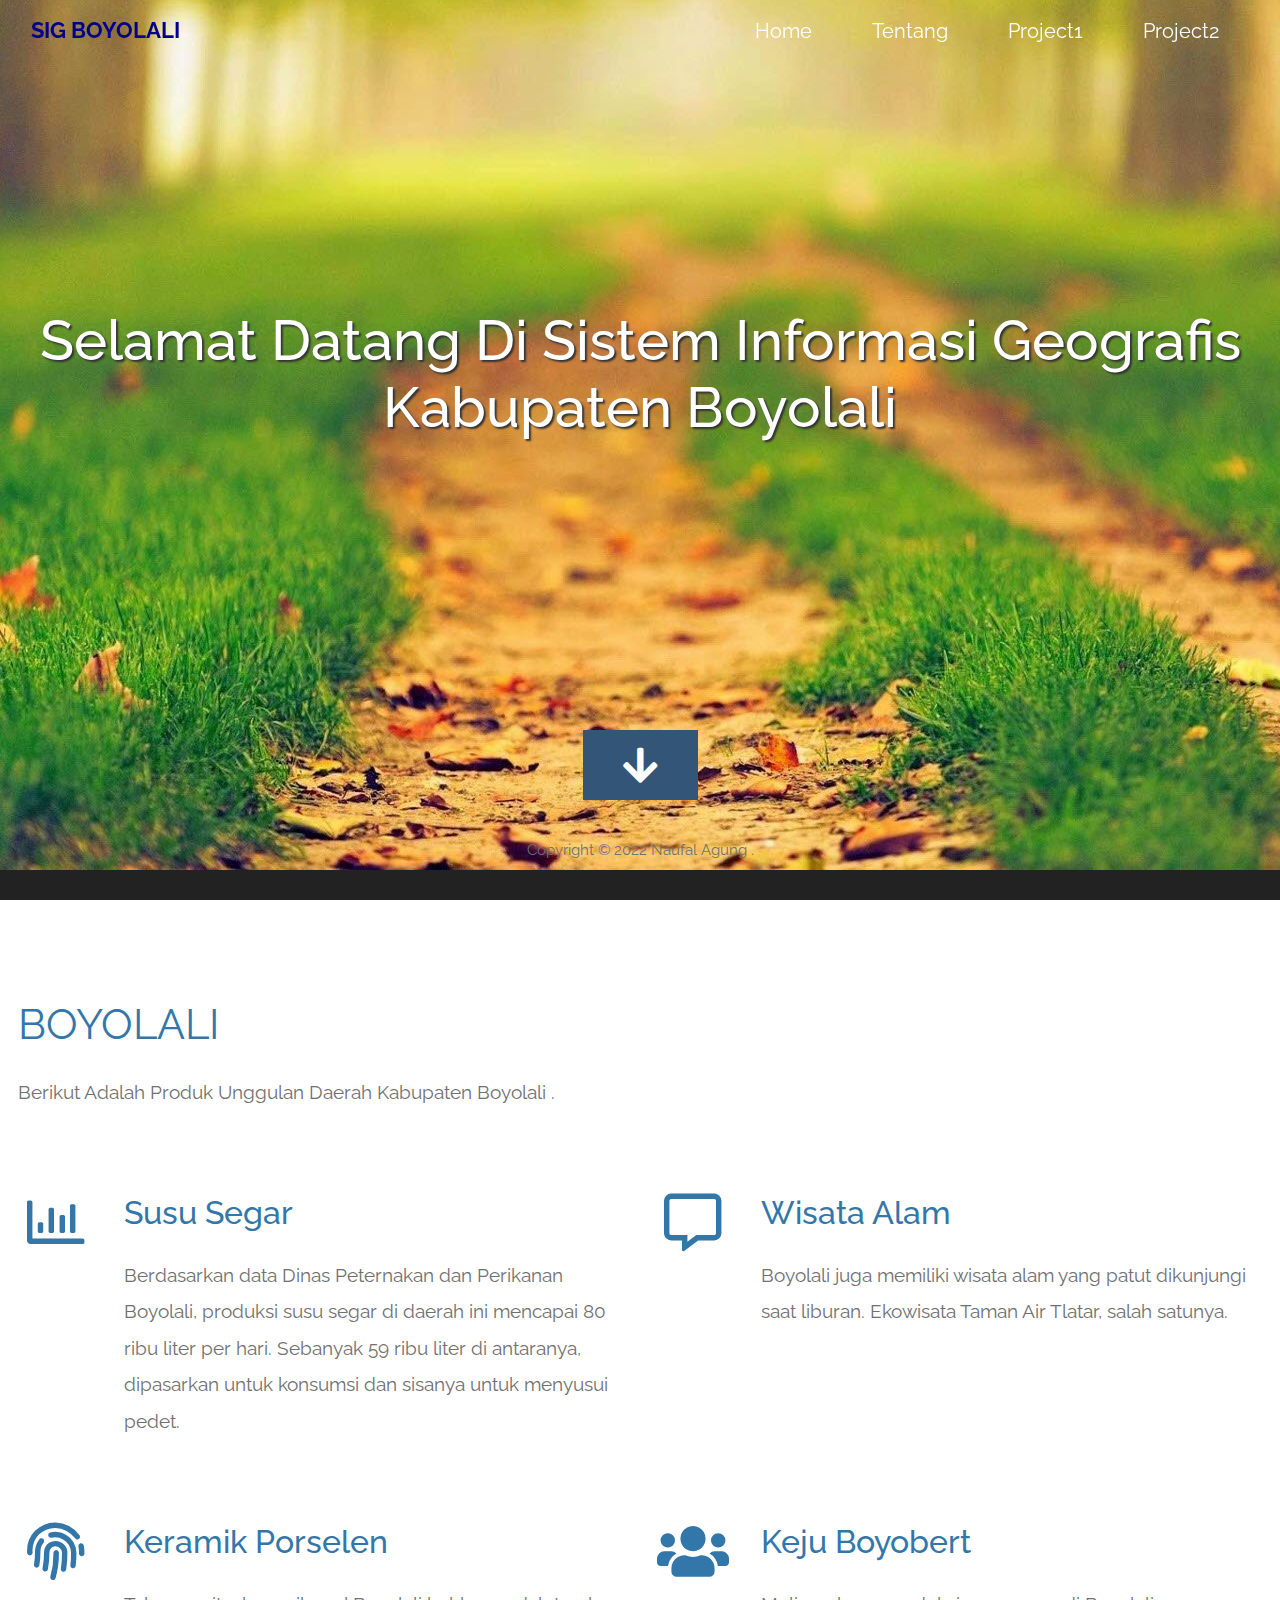
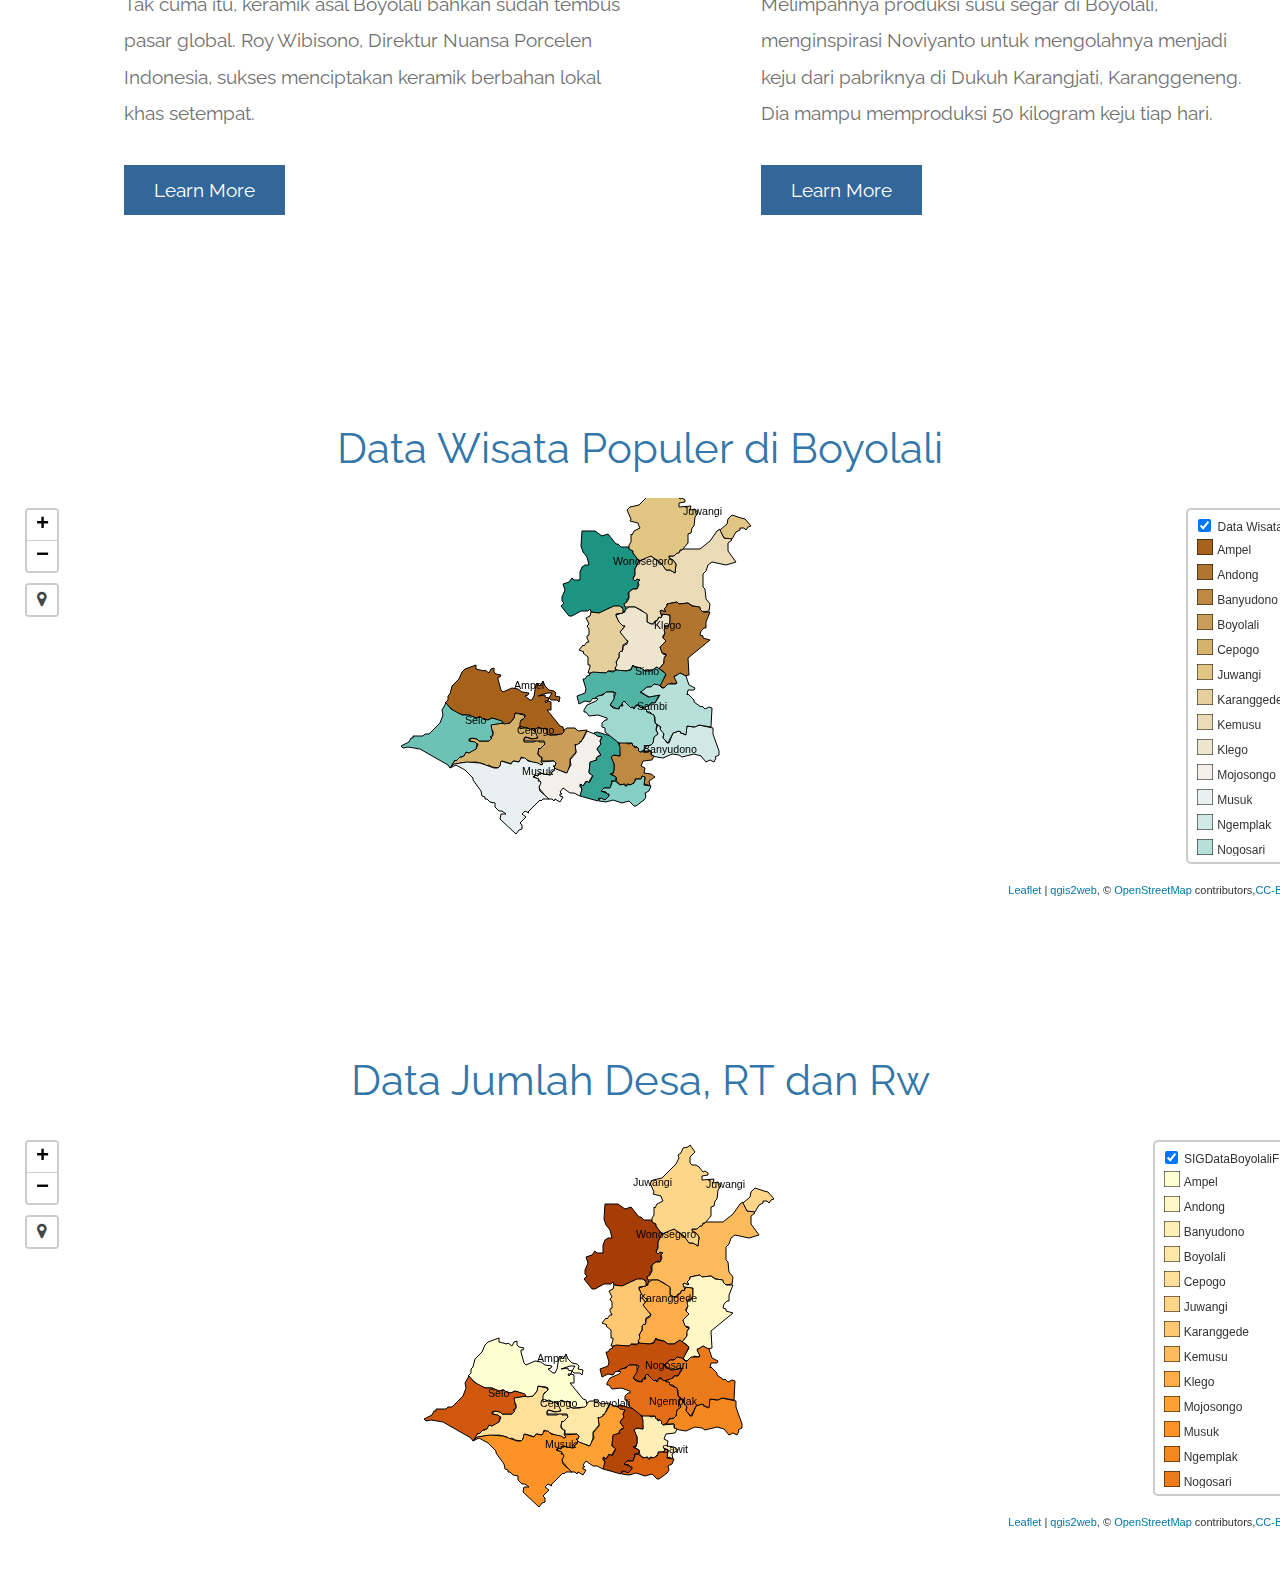
<file: index.html>
<!DOCTYPE html>
<html lang="en">
  <head>
    <meta charset="UTF-8" />
    <meta name="viewport" content="width=device-width, initial-scale=1.0" />
    <meta http-equiv="X-UA-Compatible" content="ie=edge" />
    <title>UAS SIG</title>
    <link rel="stylesheet" href="fontawesome-5.5/css/all.min.css" />
    <link rel="stylesheet" href="slick/slick.css">
    <link rel="stylesheet" href="slick/slick-theme.css">
    <link rel="stylesheet" href="magnific-popup/magnific-popup.css">
    <link rel="stylesheet" href="css/bootstrap.min.css" />
    <link rel="stylesheet" href="css/tooplate-infinite-loop.css" />

  </head>
  <body>    
    <!-- Hero section -->
    <section id="infinite" class="text-white tm-font-big tm-parallax">
      <!-- Navigation -->
      <nav class="navbar navbar-expand-md tm-navbar" id="tmNav">              
        <div class="container">   
          <div class="tm-next">
              <a href="#infinite" class="navbar-brand">SIG BOYOLALI</a>
          </div>             
            
          <button class="navbar-toggler" type="button" data-toggle="collapse" data-target="#navbarSupportedContent" aria-controls="navbarSupportedContent" aria-expanded="false" aria-label="Toggle navigation">
            <i class="fas fa-bars navbar-toggler-icon"></i>
          </button>
          <div class="collapse navbar-collapse" id="navbarSupportedContent">
            <ul class="navbar-nav ml-auto">
              <li class="nav-item">
                  <a class="nav-link tm-nav-link" href="#infinite">Home</a>
              </li>
              <li class="nav-item">
                  <a class="nav-link tm-nav-link" href="#whatwedo">Tentang</a>
              </li>
              <li class="nav-item">
                  <a class="nav-link tm-nav-link" href="#project1">Project1</a>
              </li>
              <li class="nav-item">
                  <a class="nav-link tm-nav-link" href="#project2">Project2</a>
              </li>
                                
            </ul>
          </div>        
        </div>
      </nav>
      
      <div class="text-center tm-hero-text-container">
        <div class="tm-hero-text-container-inner">
            <h2 class="tm-hero-title">Selamat Datang Di Sistem Informasi Geografis Kabupaten Boyolali</h2>
            <p class="tm-hero-subtitle">
             
              <br>
            </p>
        </div>        
      </div>

      <div class="tm-next tm-intro-next">
        <a href="#whatwedo" class="text-center tm-down-arrow-link">
          <i class="fas fa-2x fa-arrow-down tm-down-arrow"></i>
        </a>
      </div>      
    </section>

    <section id="whatwedo" class="tm-section-pad-top">
      
      <div class="container">

            <div class="row tm-content-box"><!-- first row -->
                <div class="col-lg-12 col-xl-12">
                    <div class="tm-intro-text-container">
                        <h2 class="tm-text-primary mb-4 tm-section-title">BOYOLALI</h2>
                        <p class="mb-4 tm-intro-text">
                          Berikut Adalah Produk Unggulan Daerah Kabupaten Boyolali <a href="https://fb.com/tooplate"></a>.</p>
                    </div>
                </div>

            </div><!-- first row -->
            
            <div class="row tm-content-box"><!-- second row -->
        		<div class="col-lg-1">
                    <i class="far fa-3x fa-chart-bar text-center tm-icon"></i>
                </div>
                <div class="col-lg-5">
                    <div class="tm-intro-text-container">
                        <h2 class="tm-text-primary mb-4">Susu Segar</h2>
                        <p class="mb-4 tm-intro-text">
                          Berdasarkan data Dinas Peternakan dan Perikanan Boyolali, produksi susu segar di daerah ini mencapai 80 ribu liter per hari. Sebanyak 59 ribu liter di antaranya, dipasarkan untuk konsumsi dan sisanya untuk menyusui pedet.</p>
                    </div>
                </div>
                
                <div class="col-lg-1">
                    <i class="far fa-3x fa-comment-alt text-center tm-icon"></i>
                </div>
                <div class="col-lg-5">
                    <div class="tm-intro-text-container">
                        <h2 class="tm-text-primary mb-4">Wisata Alam</h2>
                        <p class="mb-4 tm-intro-text">
                          Boyolali juga memiliki wisata alam yang patut dikunjungi saat liburan. Ekowisata Taman Air Tlatar, salah satunya.</p>
                    </div>
                </div>

            </div><!-- second row -->
            
            <div class="row tm-content-box"><!-- third row -->
        		<div class="col-lg-1">
                    <i class="fas fa-3x fa-fingerprint text-center tm-icon"></i>
                </div>
                <div class="col-lg-5">
                    <div class="tm-intro-text-container">
                        <h2 class="tm-text-primary mb-4">Keramik Porselen</h2>
                        <p class="mb-4 tm-intro-text">
                      Tak cuma itu, keramik asal Boyolali bahkan sudah tembus pasar global. Roy Wibisono, Direktur Nuansa Porcelen Indonesia, sukses menciptakan keramik berbahan lokal khas setempat.</p>
                          
                          <div class="tm-continue">
                            <a href="https://regional.kompas.com/read/2017/10/09/15194801/keramik-berbahan-lokal-asal-boyolali-tembus-pasar-dunia?page=all" class="tm-intro-text tm-btn-primary">Learn More</a>
                        </div>
                    </div>
                </div>
                
                <div class="col-lg-1">
                    <i class="fas fa-3x fa-users text-center tm-icon"></i>
                </div>
                <div class="col-lg-5">
                    <div class="tm-intro-text-container">
                      <h2 class="tm-text-primary mb-4">Keju Boyobert</h2>
                        <p class="mb-4 tm-intro-text">
                      Melimpahnya produksi susu segar di Boyolali, menginspirasi Noviyanto untuk mengolahnya menjadi keju dari pabriknya di Dukuh Karangjati, Karanggeneng. Dia mampu memproduksi 50 kilogram keju tiap hari.</p>
                          
                          <div class="tm-continue">
                            <a href="https://www.solopos.com/kenalkan-keju-boyobert-keju-jamur-asli-boyolali-1047698" class="tm-intro-text tm-btn-primary">Learn More</a>
                        </div>
                    </div>
                </div>

            </div><!-- third row -->

        </div>
      
    </section>
    
    
    <section id="project1" class="tm-section-pad-top">
      <div class="container tm-container-gallery">
        <div class="row">
          <div class="text-center col-12">
              <h2 class="tm-text-primary tm-section-title mb-4">Data Wisata Populer di Boyolali</h2>
              <p class="mx-auto tm-section-desc">
               
              </p>
          </div>            
        </div>
        <iframe src="DataWisata\index.html"
        width="1300" height="400" frameborder="0" style="border: 1"></iframe>
      </div>
    </section>
    <section id="project2" class="tm-section-pad-top">
      <div class="container tm-container-gallery">
        <div class="row">
          <div class="text-center col-12">
              <h2 class="tm-text-primary tm-section-title mb-4">Data Jumlah Desa, RT dan Rw </h2>
              <p class="mx-auto tm-section-desc">
                
              </p>
          </div>            
        </div>
        <iframe src="DataDesaRtRw\index.html"
        width="1300" height="400" frameborder="0" style="border: 1"></iframe>
      </div>
    </section>

    
    
      	<footer class="text-center small tm-footer">
          <p class="mb-0">
          Copyright &copy; 2022 Naufal Agung 
          
          . <a rel="nofollow" href="https://www.tooplate.com" title="HTML templates"></a></p>
        </footer>

    </section>
    
    <script src="js/jquery-1.9.1.min.js"></script>     
    <script src="slick/slick.min.js"></script>
    <script src="magnific-popup/jquery.magnific-popup.min.js"></script>
    <script src="js/easing.min.js"></script>
    <script src="js/jquery.singlePageNav.min.js"></script>     
    <script src="js/bootstrap.min.js"></script> 
    <script>

      function getOffSet(){
        var _offset = 450;
        var windowHeight = window.innerHeight;

        if(windowHeight > 500) {
          _offset = 400;
        } 
        if(windowHeight > 680) {
          _offset = 300
        }
        if(windowHeight > 830) {
          _offset = 210;
        }

        return _offset;
      }

      function setParallaxPosition($doc, multiplier, $object){
        var offset = getOffSet();
        var from_top = $doc.scrollTop(),
          bg_css = 'center ' +(multiplier * from_top - offset) + 'px';
        $object.css({"background-position" : bg_css });
      }

      // Parallax function
      // Adapted based on https://codepen.io/roborich/pen/wpAsm        
      var background_image_parallax = function($object, multiplier, forceSet){
        multiplier = typeof multiplier !== 'undefined' ? multiplier : 0.5;
        multiplier = 1 - multiplier;
        var $doc = $(document);
        // $object.css({"background-attatchment" : "fixed"});

        if(forceSet) {
          setParallaxPosition($doc, multiplier, $object);
        } else {
          $(window).scroll(function(){          
            setParallaxPosition($doc, multiplier, $object);
          });
        }
      };

      var background_image_parallax_2 = function($object, multiplier){
        multiplier = typeof multiplier !== 'undefined' ? multiplier : 0.5;
        multiplier = 1 - multiplier;
        var $doc = $(document);
        $object.css({"background-attachment" : "fixed"});
        
        $(window).scroll(function(){
          if($(window).width() > 768) {
            var firstTop = $object.offset().top,
                pos = $(window).scrollTop(),
                yPos = Math.round((multiplier * (firstTop - pos)) - 186);              

            var bg_css = 'center ' + yPos + 'px';

            $object.css({"background-position" : bg_css });
          } else {
            $object.css({"background-position" : "center" });
          }
        });
      };
      
      $(function(){
        // Hero Section - Background Parallax
        background_image_parallax($(".tm-parallax"), 0.30, false);
        background_image_parallax_2($("#contact"), 0.80);   
        background_image_parallax_2($("#testimonials"), 0.80);   
        
        // Handle window resize
        window.addEventListener('resize', function(){
          background_image_parallax($(".tm-parallax"), 0.30, true);
        }, true);

        // Detect window scroll and update navbar
        $(window).scroll(function(e){          
          if($(document).scrollTop() > 120) {
            $('.tm-navbar').addClass("scroll");
          } else {
            $('.tm-navbar').removeClass("scroll");
          }
        });
        
        // Close mobile menu after click 
        $('#tmNav a').on('click', function(){
          $('.navbar-collapse').removeClass('show'); 
        })

        // Scroll to corresponding section with animation
        $('#tmNav').singlePageNav({
          'easing': 'easeInOutExpo',
          'speed': 600
        });        
        
        // Add smooth scrolling to all links
        // https://www.w3schools.com/howto/howto_css_smooth_scroll.asp
        $("a").on('click', function(event) {
          if (this.hash !== "") {
            event.preventDefault();
            var hash = this.hash;

            $('html, body').animate({
              scrollTop: $(hash).offset().top
            }, 600, 'easeInOutExpo', function(){
              window.location.hash = hash;
            });
          } // End if
        });

        // Pop up
        $('.tm-gallery').magnificPopup({
          delegate: 'a',
          type: 'image',
          gallery: { enabled: true }
        });

        $('.tm-testimonials-carousel').slick({
          dots: true,
          prevArrow: false,
          nextArrow: false,
          infinite: false,
          slidesToShow: 3,
          slidesToScroll: 1,
          responsive: [
            {
              breakpoint: 992,
              settings: {
                slidesToShow: 2
              }
            },
            {
              breakpoint: 768,
              settings: {
                slidesToShow: 2
              }
            }, 
            {
              breakpoint: 480,
              settings: {
                  slidesToShow: 1
              }                 
            }
          ]
        });

        // Gallery
        $('.tm-gallery').slick({
          dots: true,
          infinite: false,
          slidesToShow: 5,
          slidesToScroll: 2,
          responsive: [
          {
            breakpoint: 1199,
            settings: {
              slidesToShow: 4,
              slidesToScroll: 2
            }
          },
          {
            breakpoint: 991,
            settings: {
              slidesToShow: 3,
              slidesToScroll: 2
            }
          },
          {
            breakpoint: 767,
            settings: {
              slidesToShow: 2,
              slidesToScroll: 1
            }
          },
          {
            breakpoint: 480,
            settings: {
              slidesToShow: 1,
              slidesToScroll: 1
            }
          }
        ]
        });
      });
    </script>
  </body>
</html>
</file>
<file: css/tooplate-infinite-loop.css>
/*

Tooplate 2117 Infinite Loop

https://www.tooplate.com/view/2117-infinite-loop

*/

@import url("https://fonts.googleapis.com/css?family=Raleway:100,300,400,500,700,900");

body {
	font-family: "Raleway", sans-serif;
	font-size: 1.2em;
  color: #707070;
  margin: 0;
  padding: 0;
  overflow-x: hidden;
}
a {
  transition: all 0.3s ease;
  color: #38B;
}

a:hover,
a:focus {
  text-decoration: none;
  color: #D40;
}

a:focus {
  outline: none;
}

.btn {
  padding: 8px 32px;
}

.btn:hover {
  background-color: #ced4da;
}

blockquote {
  font-size: 0.86em;
  line-height: 1.8em;
}

.tm-section-pad-top {
  padding-top: 80px;
  padding-bottom: 40px;
}

.tm-content-box {
  padding-top: 20px;
  padding-bottom: 40px;
}

.tm-text-primary {
  color: #37A;
}

.tm-font-big {
  font-size: 1.25rem;
}

.tm-btn-primary {
  color: white;
  background-color: #369;
  padding: 14px 30px;
}

.tm-btn-primary:hover,
.tm-btn-primary:focus {
  color: white;
  background-color: #38B;
}

/* Navbar */

.tm-navbar {
  position: fixed;
  width: 100%;
  z-index: 1000;
  background-color: transparent;
  transition: all 0.3s ease;
}

.tm-navbar.scroll {
  background-color: white;
  border-bottom: 1px solid #e9ecef;
}

.navbar-brand {
  color: darkblue;
  font-size: 1.4rem;
  font-weight: bold;
}

.navbar-brand:hover,
.tm-navbar.scroll .navbar-brand:hover {
  color: #38B;
}

.tm-navbar.scroll .navbar-brand {
  color: #369;
}

.nav-item {
  list-style: none;
}

.tm-nav-link {
  color: white;
}

.tm-navbar.scroll .tm-nav-link {
  color: #369;
}

.tm-navbar.scroll .tm-nav-link:hover,
.tm-navbar.scroll .tm-nav-link.current,
.tm-nav-link:hover {
  color: #FFF;
  background-color: #369;
}

.navbar-toggler {
  border: 1px solid white;
  padding-left: 10px;
  padding-right: 10px;
}

.navbar-toggler-icon {
  color: white;
  padding-top: 6px;
}

.tm-navbar.scroll .navbar-toggler {
  border: 1px solid #707070;
}

.tm-navbar.scroll .navbar-toggler-icon {
  color: #707070;
}

/* Hero */

#infinite {
	background-color: #222;
  background-image: url(../img/background1.jpg);
  background-repeat: no-repeat;
  height: 100vh;
  min-height: 375px;
  position: relative;
}

@media (min-height: 600px) and (min-width: 1920px) {
  #infinite {
    background-size: cover;
  }
}

@media (min-height: 830px) {
  #infinite {
    background-position: center -210px;
  }
}

@media (min-height: 680px) and (max-height: 829px) {
  #infinite {
    background-position: center -300px;
  }
}

@media (min-height: 500px) and (max-height: 679px) {
  #infinite {
    background-position: center -400px;
  }
}

@media (max-height: 499px) {
  #infinite {
    background-position: center -450px;
  }
}

.tm-hero-text-container {
  width: 100%;
  height: 100%;
  display: flex;
  flex-flow: column;
  justify-content: center;
}

.tm-hero-text-container-inner {
  margin-top: -90px;
}

.tm-hero-title {
  font-size: 3.5rem;
  text-shadow: 2px 2px 2px #333;
}

.tm-hero-subtitle {
  text-shadow: 2px 2px 2px #333;
}

.tm-intro-next {
  position: absolute;
  bottom: 100px;
  left: 0;
  right: 0;
}

@media (max-height: 480px) {
  .tm-hero-text-container-inner {
    margin-top: -40px;
  }

  .tm-intro-next {
    bottom: 20px;
  }
}

.tm-down-arrow-link {
  display: block;
  margin-top: 18%;
}

.tm-down-arrow {
  	color: #FFF;
    cursor: pointer;
    background: #357;
    padding: 15px 40px;
    transition: all 0.3s ease;
}

.tm-down-arrow:hover,
.tm-down-arrow:focus {
  color: #FFF;
  background: #37A;
  padding: 20px 50px;
}

/* Introduction */

#introduction {
  padding-bottom: 100px;
}

.tm-section-title {
  font-size: 2.6rem;
  font-weight: normal;
}

.tm-intro-text {
  font-size: 1.2rem;
}

.tm-icon {
  display: block;
  color: #37A;
}

.tm-continue {
	padding: 20px 0 30px 0;
}

/* Testimonials */
#testimonials {
  color: white;
  background-image: url(../img/infinite-loop-02.jpg);
  background-size: cover;
  background-repeat: no-repeat;
  background-size: 100%;
  position: relative;
}

@media (max-width: 991px) {
  #testimonials {
    background-image: url(../img/infinite-loop-02-mobile.jpg);
  }
}

.tm-testimonials-content {
  position: relative;
  z-index: 100;
}

.tm-bg-overlay {
  width: 100%;
  height: 100%;
  background: rgba(20, 70, 80, 0.2);
  position: absolute;
  top: 0;
  left: 0;
  right: 0;
  bottom: 0;
  z-index: 0;
}

.tm-testimonials-carousel {
  max-width: 1050px;
  margin: 0 auto;
}

.tm-testimonial-item {
  max-width: 290px;
  margin-left: 35px;
  margin-right: 35px;
}

.tm-testimonial-item img {
  border-radius: 50%;
  margin-bottom: 35px;
}

.tm-testimonial-item figcaption {
  text-align: right;
  font-style: italic;
  font-size: 1.1rem;
}

/* Work */

.tm-section-desc {
  max-width: 650px;
  width: 100%;
  font-size: 0.9rem;
}

.tm-gallery-container {
  padding-top: 70px;
  padding-bottom: 120px;
}

.tm-gallery-item {
  margin: 0 15px;
}

.slick-dots {
  bottom: -65px;
}

.slick-dots li {
  margin: 0 13px;
}

.slick-dots li button:hover:before,
.slick-dots li button:focus:before,
.slick-dots li.slick-active button:before {
  opacity: 1;
  color: #3ba0dd;
}

.tm-testimonials-carousel .slick-dots li button:before {
  color: white;
  opacity: 0.5;
}

.tm-testimonials-carousel .slick-dots li button:hover:before,
.tm-testimonials-carousel .slick-dots li button:focus:before,
.tm-testimonials-carousel .slick-dots li.slick-active button:before {
  color: white;
  opacity: 1;
}

.slick-dots li button:before {
  font-size: 18px;
}

/* Hover Effect */
/* Common style */
.grid figure {
  position: relative;
  float: left;
  overflow: hidden;
  background: #3085a3;
  text-align: center;
  cursor: pointer;
}

.grid figure img {
  position: relative;
  display: block;
  min-height: 100%;
  max-width: 100%;
  opacity: 0.8;
}

.grid figure figcaption {
  padding: 2em;
  color: #fff;
  text-transform: uppercase;
  font-size: 1.25em;
  -webkit-backface-visibility: hidden;
  backface-visibility: hidden;
}

.grid figure figcaption::before,
.grid figure figcaption::after {
  pointer-events: none;
}

.grid figure figcaption,
.grid figure figcaption > a {
  position: absolute;
  top: 0;
  left: 0;
  width: 100%;
  height: 100%;
}

/* Anchor will cover the whole item by default */
/* For some effects it will show as a button */
.grid figure figcaption > a {
  z-index: 1000;
  text-indent: 200%;
  white-space: nowrap;
  font-size: 0;
  opacity: 0;
}

.grid figure h2 {
  word-spacing: -0.15em;
  font-size: 0.9em;
  font-weight: 300;
}

.grid figure h2 span {
  font-weight: 600;
}

.grid figure h2,
.grid figure p {
  margin: 0;
}

.grid figure p {
  letter-spacing: 1px;
  font-size: 68.5%;
}

/*---------------*/
/***** Honey *****/
/*---------------*/

figure.effect-honey {
  background: #4a3753;
  max-width: 220px;
}

figure.effect-honey img {
  opacity: 1;
  -webkit-transition: opacity 0.35s;
  transition: opacity 0.35s;
}

figure.effect-honey:hover img {
  opacity: 0.4;
}

figure.effect-honey figcaption::before {
  position: absolute;
  bottom: 0;
  left: 0;
  width: 100%;
  height: 10px;
  background: #38C;
  content: "";
  -webkit-transform: translate3d(0, 10px, 0);
  transform: translate3d(0, 10px, 0);
}

figure.effect-honey h2 {
  position: absolute;
  bottom: 0;
  left: 0;
  padding: 1em 1.5em;
  width: 100%;
  text-align: left;
  -webkit-transform: translate3d(0, -30px, 0);
  transform: translate3d(0, -30px, 0);
}

figure.effect-honey h2 i {
  font-style: normal;
  opacity: 0;
  -webkit-transition: opacity 0.35s, -webkit-transform 0.35s;
  transition: opacity 0.35s, transform 0.35s;
  -webkit-transform: translate3d(0, -30px, 0);
  transform: translate3d(0, -30px, 0);
}

figure.effect-honey figcaption::before,
figure.effect-honey h2 {
  -webkit-transition: -webkit-transform 0.35s;
  transition: transform 0.35s;
}

figure.effect-honey:hover figcaption::before,
figure.effect-honey:hover h2,
figure.effect-honey:hover h2 i {
  opacity: 1;
  -webkit-transform: translate3d(0, 0, 0);
  transform: translate3d(0, 0, 0);
}

.tm-container-gallery {
	padding-top: 30px;
	}

/* Contact */

#contact {
  color: white;
  background-color: #001828;
  background-image: url(../img/infinite-loop-03.jpg);
  background-position: center;
  background-repeat: no-repeat;
  min-height: 980px;
  position: relative;
  padding-bottom: 50px;
  padding-top: 100px;
}

.contact-item {
  margin-left: 20px;
  margin-bottom: 50px;
}

.item-link {
  display: flex;
  align-items: center;
}

.item-link i,
.item-link span {
  color: white;
  transition: all 0.3s ease;
}

.item-link:hover i,
.item-link:hover span {
  color: #3496d8;
}

.tm-input {
	margin: 0 0 20px 0;
	width: 90%;
  padding: 8px 20px;
  border-radius: 6px;
  border: 1px solid white;
  background: transparent;
  color: white;
}

.tm-btn-submit {
	font-size: 0.9em;
	color: #fff;
	background-color: #369;
	width: 50%;
	margin-bottom: 60px;
}

.tm-btn-submit:hover {
	color: #fff;
	background-color: #38B;
}

::placeholder {
  /* Chrome, Firefox, Opera, Safari 10.1+ */
  color: white;
  opacity: 1; /* Firefox */
}

:-ms-input-placeholder {
  /* Internet Explorer 10-11 */
  color: white;
}

::-ms-input-placeholder {
  /* Microsoft Edge */
  color: white;
}

.tm-footer {
  position: absolute;
  bottom: 35px;
  left: 0;
  right: 0;
  padding: 0 15px;
}

.tm-footer a {
	color: #fff;
}

.tm-footer a:hover {
	color: #9CF;
}

.tm-footer-link {
  color: white;
}

.tm-footer-link:hover,
.tm-footer-link:focus {
  color: #38B;
  text-decoration: none;
}

p {
  line-height: 1.9;
}

@media (min-width: 768px) {
  .tm-intro-text-container {
    padding-left: 0px;
  }

  .navbar-expand-md .navbar-nav .nav-link {
    padding-right: 30px;
    padding-left: 30px;
  }
}

@media (min-width: 1200px) {
  .container {
    max-width: 1275px;
  }

  .tm-container-gallery {
    max-width: 1290px;
  }

  .tm-container-contact {
    max-width: 1063px;
  }
}

@media (max-width: 991px) {
  .tm-intro-text-container {
    padding-left: 15px;
    padding-top: 30px;
    max-width: 600px;
    margin-left: auto;
    margin-right: auto;
  }

  .tm-intro-img {
    display: block;
    margin-left: auto;
    margin-right: auto;
  }

  .tm-btn-submit {
    margin-left: 0;
    margin-top: 20px;
  }
}

@media (max-width: 767px) {

  .navbar-nav {
    max-width: 200px;
    text-align: right;
  }

  .navbar-collapse {
    background-color: rgb(255, 255, 255);
    padding: 10px;
    border-radius: 3px;
  }

  .navbar-collapse .nav-link {
    color: #707070;
	padding-right: 20px;
  }
}

@media (max-width: 480px) {
  .tm-gallery-container {
    max-width: 220px;
    margin-left: auto;
    margin-right: auto;
  }

  .tm-gallery-container-2 {
    max-width: 350px;
  }

  .slick-dots li {
    margin: 0 8px;
  }

  .tm-gallery-item {
    margin: 0;
  }
}
</file>
